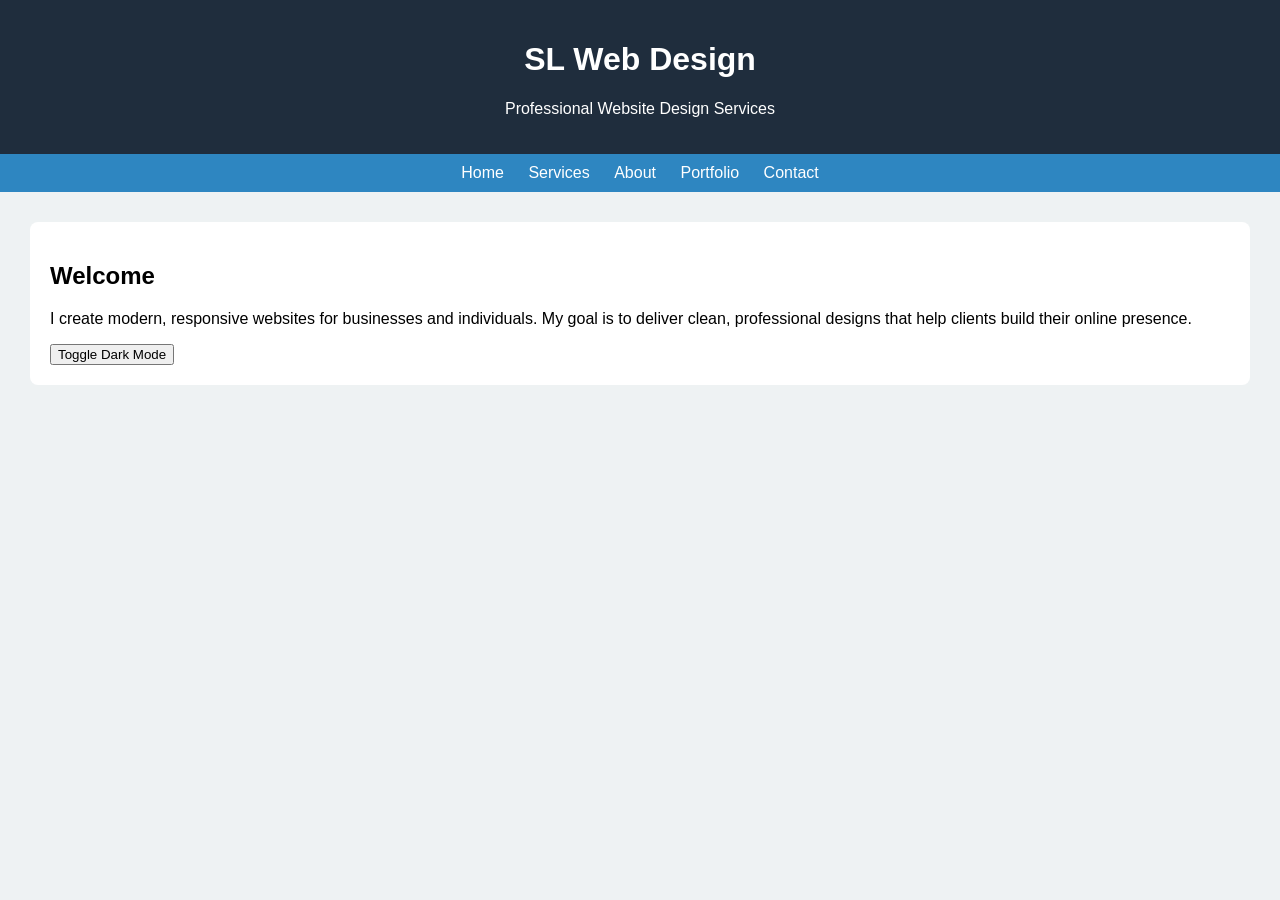
<file: index.html>
<!DOCTYPE html>
<html>
<head>
<title>SL Web Design</title>
<link rel="stylesheet" href="style.css">
<script src="script.js"></script>
</head>

<body>

<header>
<h1>SL Web Design</h1>
<p>Professional Website Design Services</p>
</header>

<nav>
<a href="index.html">Home</a>
<a href="services.html">Services</a>
<a href="about.html">About</a>
<a href="portfolio.html">Portfolio</a>
<a href="contact.php">Contact</a>
</nav>

<div class="container">

<div class="card">
<h2>Welcome</h2>
<p>
I create modern, responsive websites for businesses and individuals.
My goal is to deliver clean, professional designs that help clients
build their online presence.
</p>

<button onclick="toggleDarkMode()">Toggle Dark Mode</button>
</div>

</div>

</body>
</html>
</file>
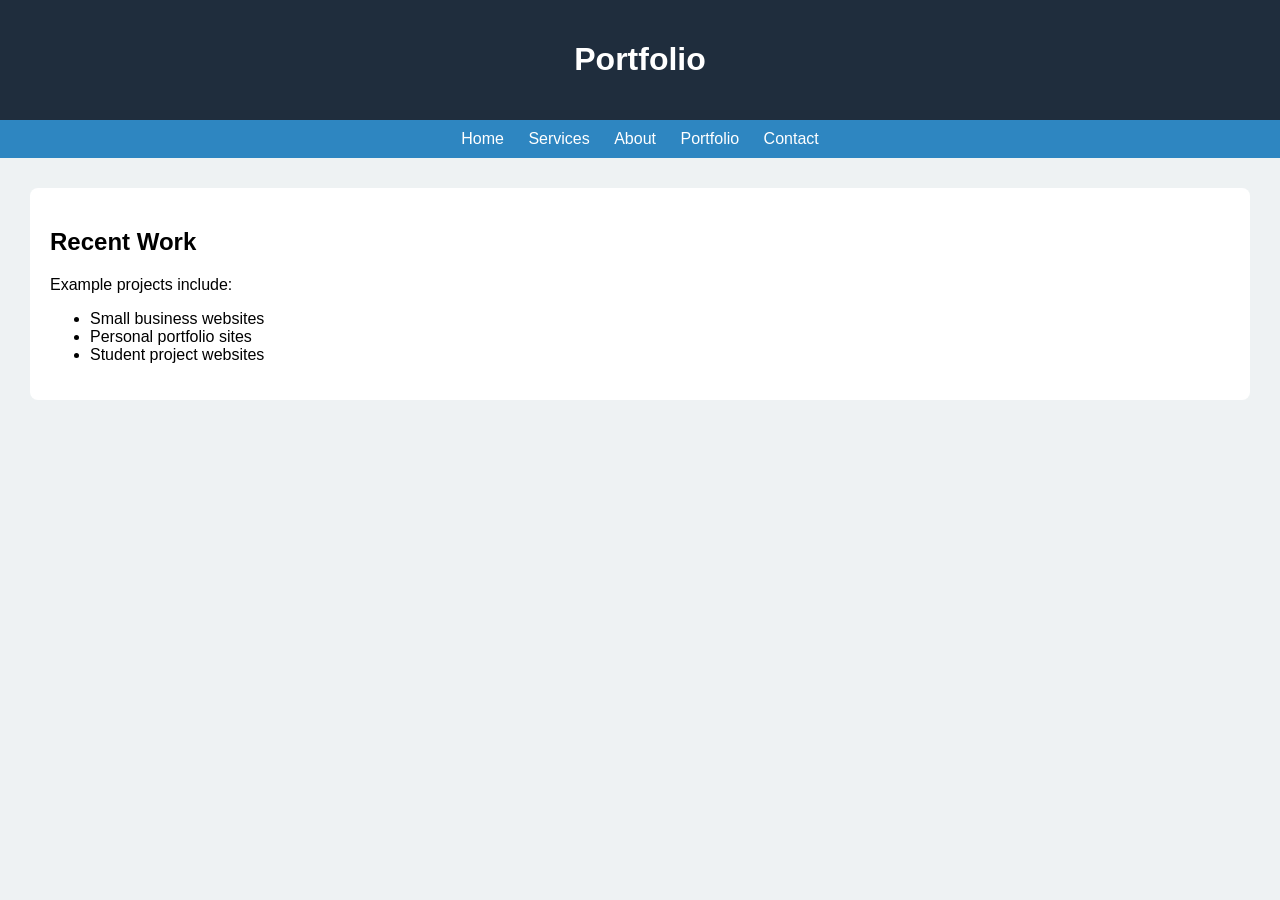
<file: portfolio.html>
<!DOCTYPE html>
<html>
<head>
<title>Portfolio</title>
<link rel="stylesheet" href="style.css">
</head>

<body>

<header><h1>Portfolio</h1></header>

<nav>
<a href="index.html">Home</a>
<a href="services.html">Services</a>
<a href="about.html">About</a>
<a href="portfolio.html">Portfolio</a>
<a href="contact.php">Contact</a>
</nav>

<div class="container">

<div class="card">
<h2>Recent Work</h2>
<p>Example projects include:</p>
<ul>
<li>Small business websites</li>
<li>Personal portfolio sites</li>
<li>Student project websites</li>
</ul>
</div>

</div>

</body>
</html>
</file>
<file: style.css>
body { font-family: Arial; margin:0; background:#eef2f3; }

header { background:#1f2d3d; color:white; padding:20px; text-align:center; }

nav { background:#2e86c1; padding:10px; text-align:center; }

nav a { color:white; margin:10px; text-decoration:none; }

.container { padding:20px; }

.card {
    background:white;
    padding:20px;
    margin:10px;
    border-radius:8px;
}

.dark {
    background:#1e1e1e;
    color:white;
}

@media (max-width:600px) {
    body { font-size:14px; }
}
</file>
